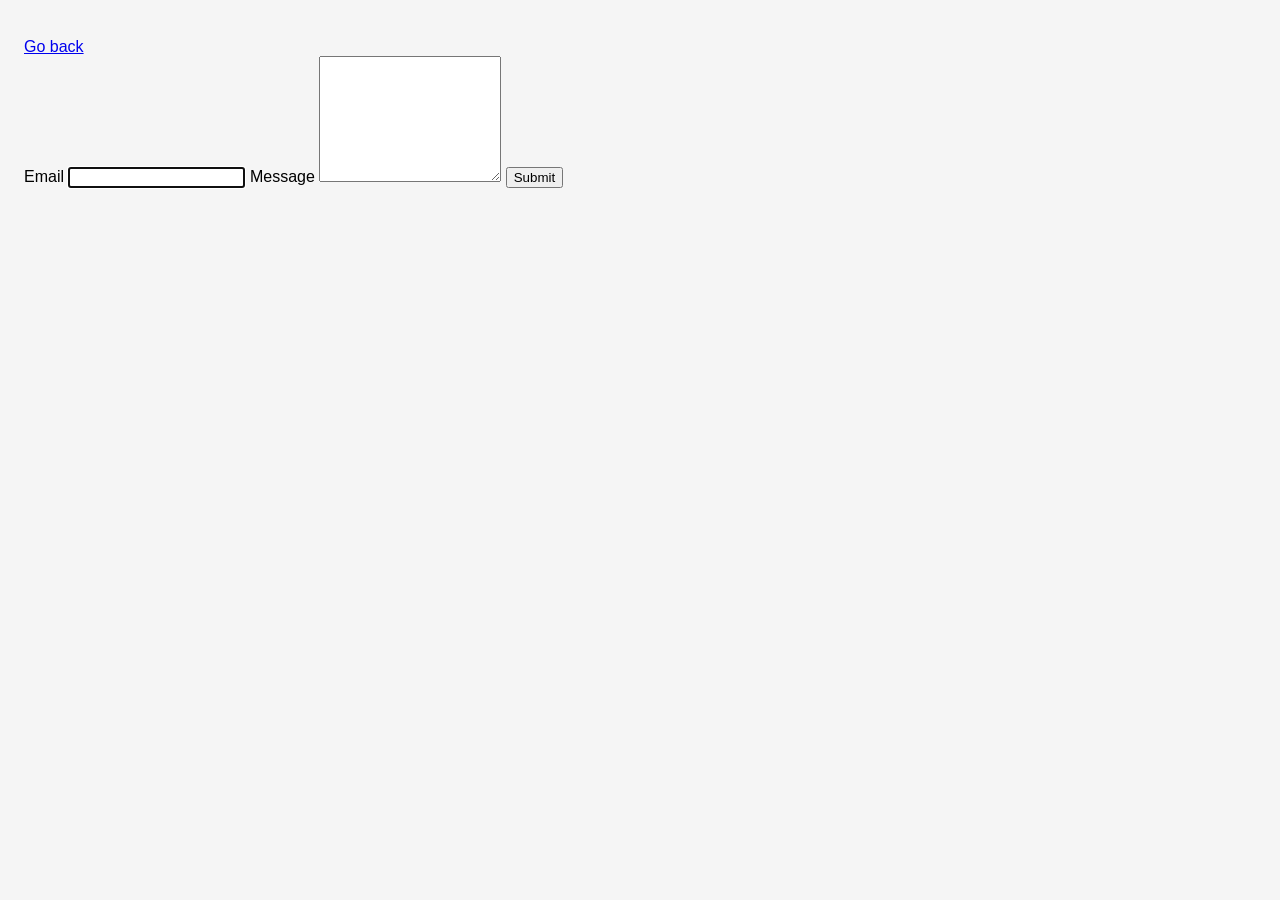
<file: src/2-form.html>
<!doctype html>
<html lang="en">
  <head>
    <meta charset="UTF-8" />
    <meta name="viewport" content="width=device-width, initial-scale=1.0" />
    <title>Document</title>
    <link rel="stylesheet" href="./css/styles.css" />
  </head>
  <body>
    <a href="./index.html">Go back</a>

    <form class="feedback-form" autocomplete="off">
      <label>
        Email
        <input type="email" name="email" autofocus />
      </label>
      <label>
        Message
        <textarea name="message" rows="8"></textarea>
      </label>
      <button type="submit">Submit</button>
    </form>

    <script type="module" src="./js/2-form.js"></script>
  </body>
</html>
</file>
<file: src/css/styles.css>
*,
*::before,
*::after {
  box-sizing: border-box;
}

body {
  margin: 0;
  font-family: system-ui, sans-serif;
}

* {
  box-sizing: border-box;
}

body {
  margin: 0;
  padding: 38px 24px 22px;
  background-color: #f5f5f5;
  font-family: Arial, sans-serif;
}

.container {
  max-width: 1128px;
  margin: 0 auto;
  padding: 0;
}

.visually-hidden {
  position: absolute;
  width: 1px;
  height: 1px;
  padding: 0;
  margin: -1px;
  overflow: hidden;
  clip: rect(0, 0, 0, 0);
  white-space: nowrap;
  border: 0;
}

.gallery {
  display: grid;
  grid-template-columns: repeat(3, minmax(0, 1fr));
  gap: 23px 22px;
  padding: 0;
  margin: 0;
  list-style: none;
}

.gallery-item {
  height: 185px;
  overflow: hidden;
}

.gallery-link {
  display: block;
  width: 100%;
  height: 100%;
  overflow: hidden;
}

.gallery-image {
  display: block;
  width: 100%;
  height: 100%;
  object-fit: cover;
  transition: transform 250ms ease;
}

.gallery-link:hover .gallery-image,
.gallery-link:focus-visible .gallery-image {
  transform: scale(1.04);
}

/* Модальне вікно */
.lightbox {
  position: fixed;
  width: min(90vw, 1100px);
  max-width: none;
  max-height: 90vh;
  padding: 40px 16px 16px;
  overflow: visible;
  border: none;
  border-radius: 4px;
  background: #111;
  color: #fff;
}

.lightbox::backdrop {
  background: rgb(0 0 0 / 85%);
}

.lightbox-image {
  display: block;
  max-width: 100%;
  max-height: 75vh;
  width: auto;
  height: auto;
  margin: 0 auto;
  object-fit: contain;
}

.lightbox-caption {
  margin: 12px 0 0;
  text-align: center;
  font-size: 16px;
}

.lightbox-close {
  position: absolute;
  top: 4px;
  right: 12px;
  padding: 0;
  border: none;
  background: transparent;
  color: #fff;
  font-size: 32px;
  cursor: pointer;
}

@media (max-width: 768px) {
  body {
    padding: 24px 16px;
  }

  .gallery {
    grid-template-columns: repeat(2, minmax(0, 1fr));
    gap: 16px;
  }

  .gallery-item {
    height: 180px;
  }
}

@media (max-width: 480px) {
  .gallery {
    grid-template-columns: 1fr;
  }

  .gallery-item {
    height: 220px;
  }
}

.modal-image {
  display: block;
  max-width: 90vw;
  max-height: 85vh;
  width: auto;
  height: auto;
  object-fit: contain;
}
</file>
